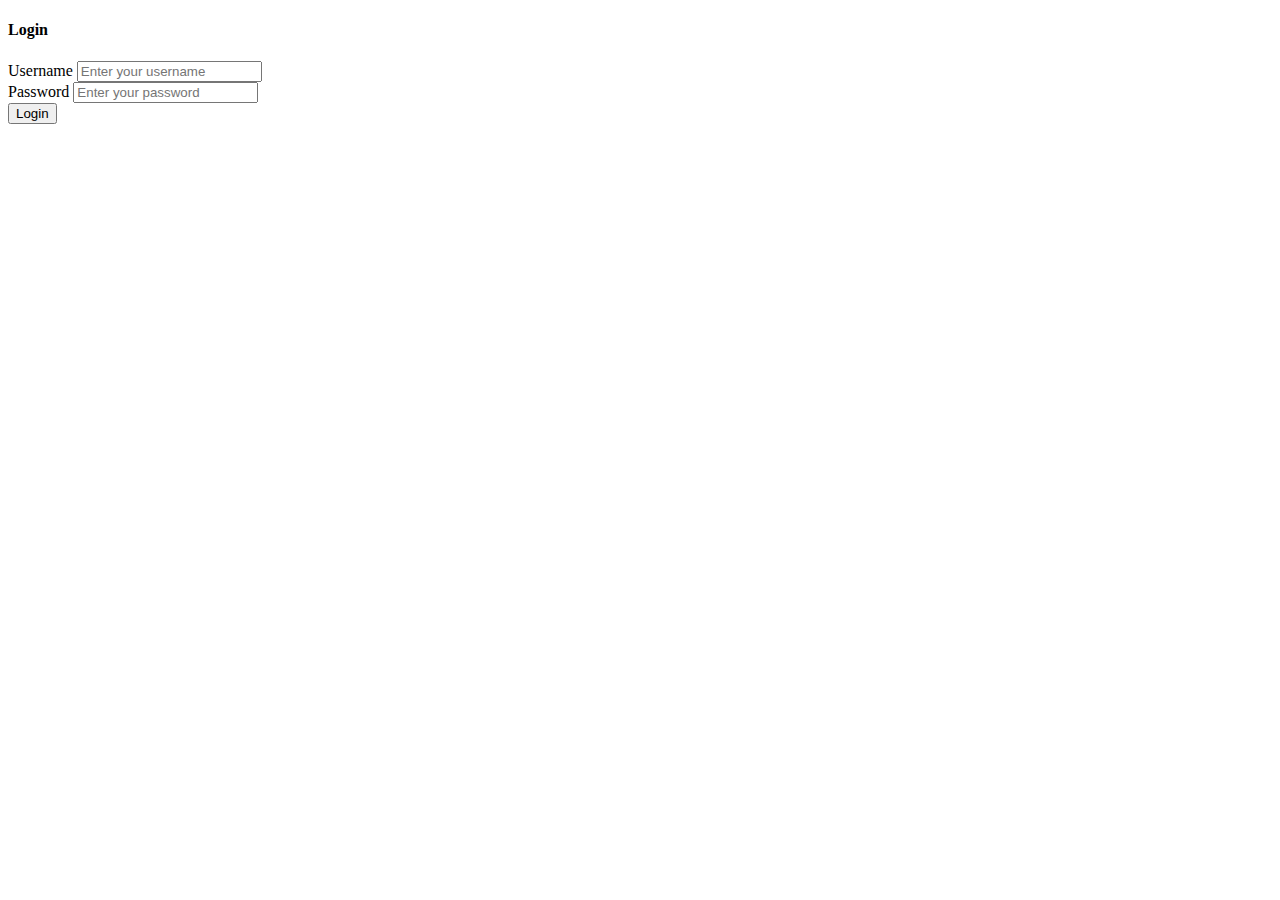
<file: login1.html>
<!DOCTYPE html>
<html lang="en">

<head>
  <meta charset="UTF-8">
  <meta name="viewport" content="width=device-width, initial-scale=1.0">
  <link rel="stylesheet" href="https://cdn.jsdelivr.net/npm/bootstrap@5.3.0/dist/css/bootstrap.min.css" rel="stylesheet" integrity="sha384-9ndCyUaIbzAi2FUVXJi0CjmCapSmO7SnpJef0486qhLnuZ2cdeRhO02iuK6FUUVM" crossorigin="anonymous">
  <title>Login</title>
</head>

<body>
  <div class="container">
    <div class="row justify-content-center mt-5">
      <div class="col-md-6">
        <div class="card">
          <div class="card-header">
            <h4>Login</h4>
          </div>
          <div class="card-body">
            <form>
              <div class="form-group">
                <label for="username">Username</label>
                <input type="text" class="form-control" id="username" placeholder="Enter your username">
              </div>
              <div class="form-group">
                <label for="password">Password</label>
                <input type="password" class="form-control" id="password" placeholder="Enter your password">
              </div>
              <button type="submit" class="btn btn-primary">Login</button>
            </form>
          </div>
        </div>
      </div>
    </div>
  </div>

  <script src="https://code.jquery.com/jquery-3.5.1.slim.min.js"></script>
  <script src="https://cdn.jsdelivr.net/npm/@popperjs/core@2.5.4/dist/umd/popper.min.js"></script>
  <script src="https://cdn.jsdelivr.net/npm/bootstrap@5.3.0/dist/js/bootstrap.bundle.min.js" integrity="sha384-geWF76RCwLtnZ8qwWowPQNguL3RmwHVBC9FhGdlKrxdiJJigb/j/68SIy3Te4Bkz" crossorigin="anonymous"></script>
</body>

</html>
</file>
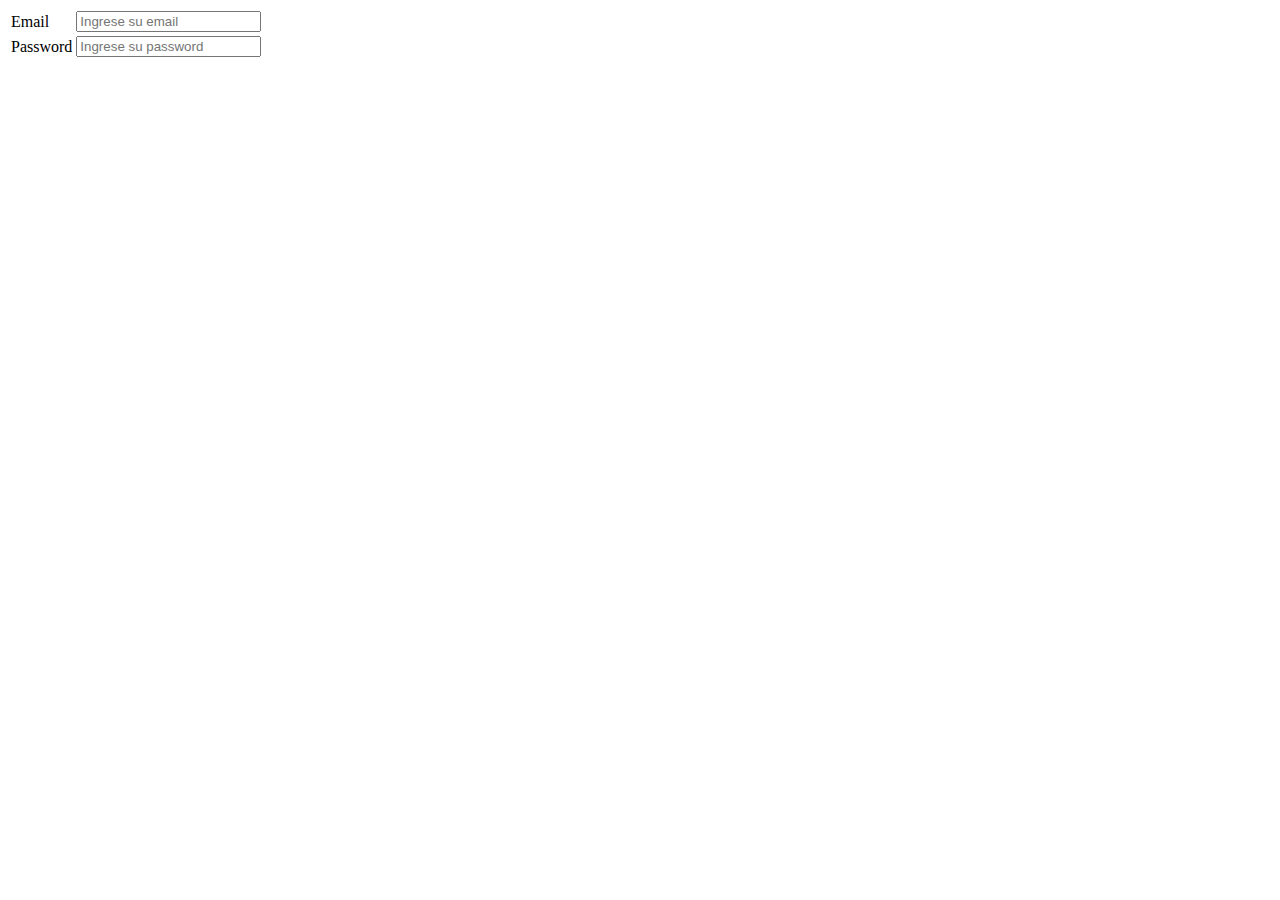
<file: signup2.html>
<!DOCTYPE html>
<html lang="en">
<head>
    <meta charset="UTF-8">
    <meta http-equiv="X-UA-Compatible" content="IE=edge">
    <meta name="viewport" content="width=device-width, initial-scale=1.0">
    <title>Signup Page 2</title>
</head>
<body>
    <table>
        <tr>
            <td>Email</td>
            <td><input type="email" placeholder="Ingrese su email"></td>
        </tr>
        <tr>
            <td>Password</td>
            <td><input type="password" placeholder="Ingrese su password"></td>
        </tr>
    </table>
</body>
</html>
</file>
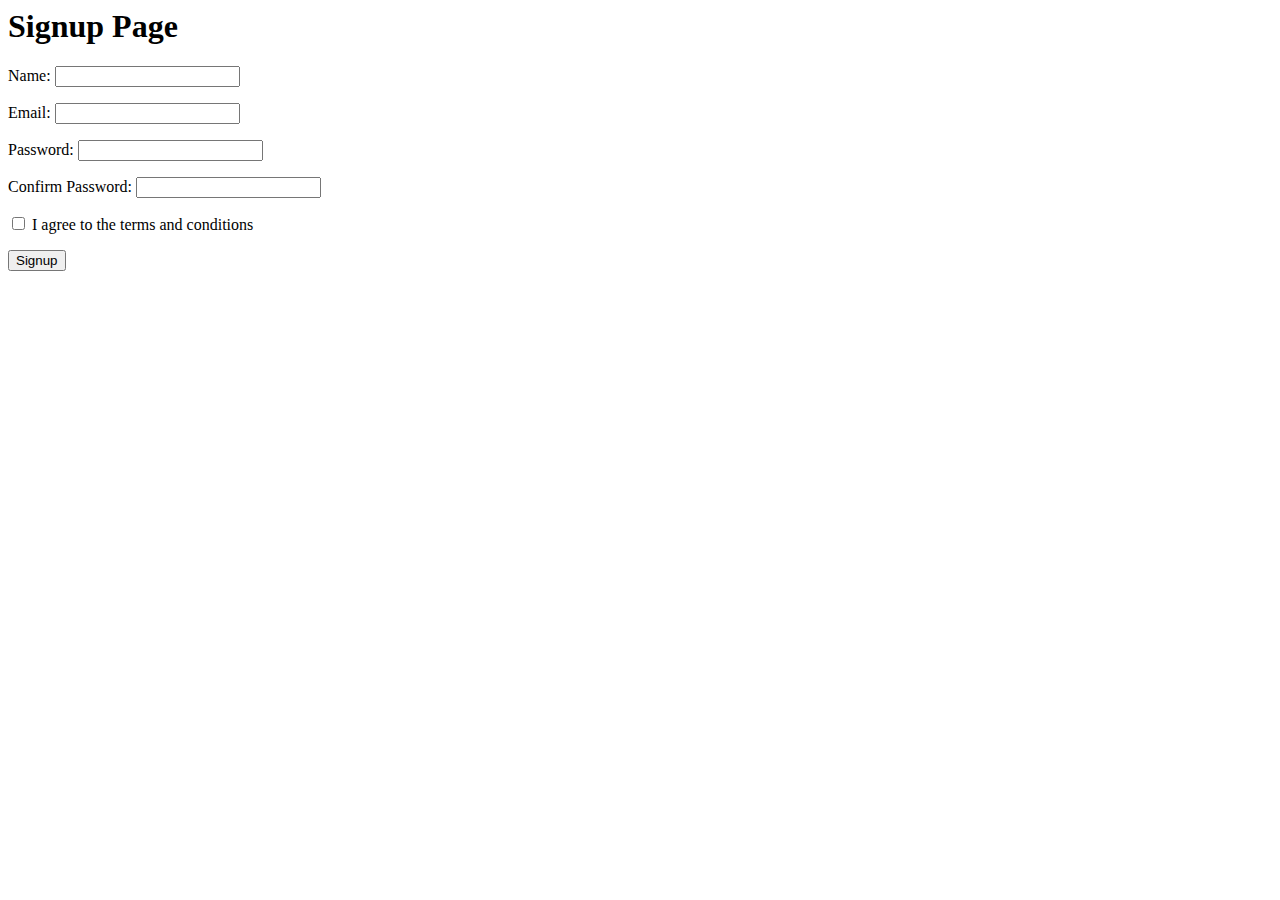
<file: signup3.html>
<html>
<head>
    <title>Signup Page 3 bing</title>
</head>
<body>
    <h1>Signup Page</h1>
    <form action="/signup" method="POST">
        <p>
            <label for="name">Name:</label>
            <input type="text" id="name" name="name" required>
        </p>
        <p>
            <label for="email">Email:</label>
            <input type="email" id="email" name="email" required>
        </p>
        <p>
            <label for="password">Password:</label>
            <input type="password" id="password" name="password" required>
        </p>
        <p>
            <label for="confirm_password">Confirm Password:</label>
            <input type="password" id="confirm_password" name="confirm_password" required>
        </p>
        <p>
            <input type="checkbox" id="terms" name="terms" required>
            <label for="terms">I agree to the terms and conditions</label>
        </p>
        <p>
            <input type="submit" value="Signup">
        </p>
    </form>

    
</body>
</html>
</file>
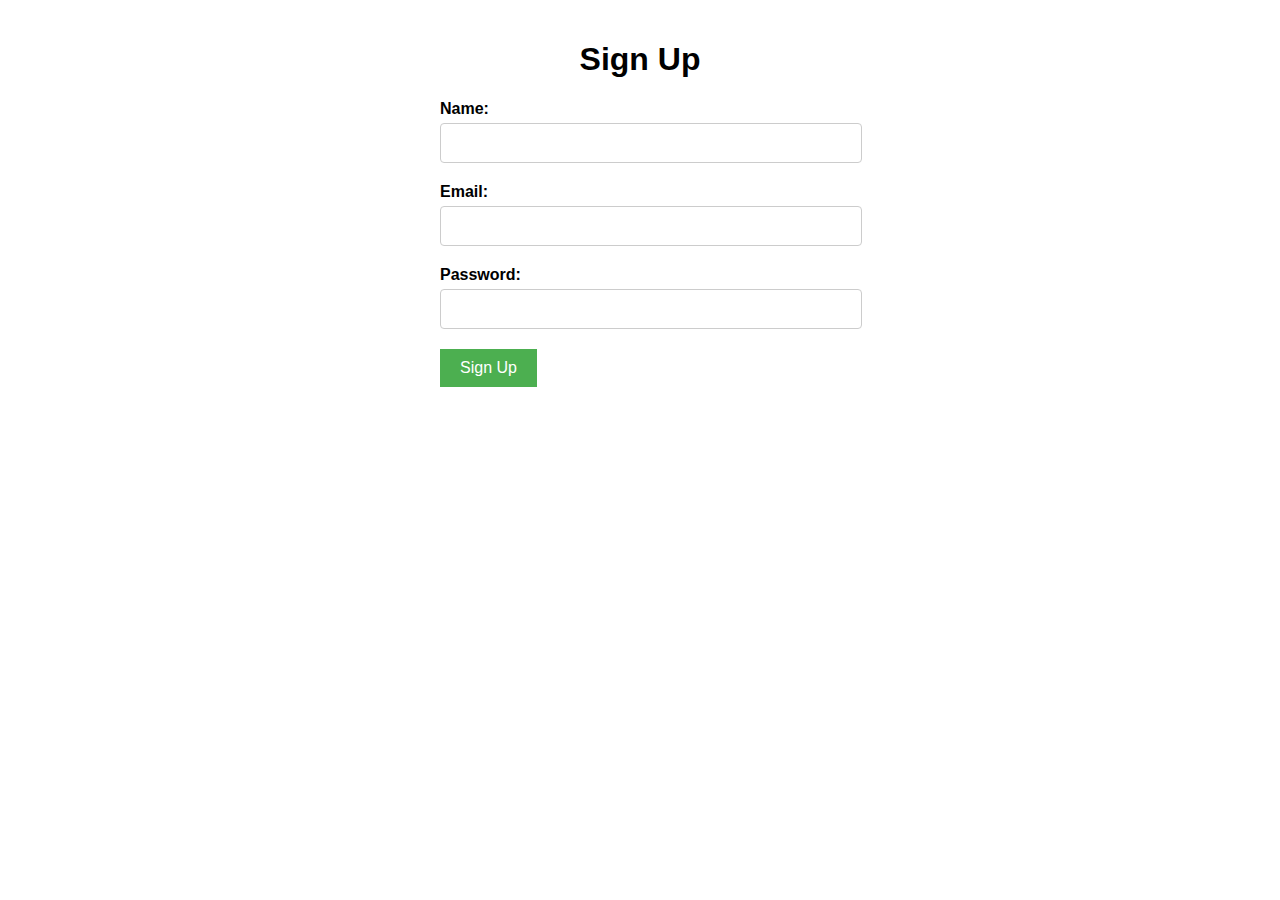
<file: signup4.html>
<!DOCTYPE html>
<html>
<head>
  <title>Sign Up chatgpt</title>
  <style>
    body {
      font-family: Arial, sans-serif;
      margin: 0;
      padding: 20px;
    }

    h1 {
      text-align: center;
    }

    .container {
      max-width: 400px;
      margin: 0 auto;
    }

    .form-group {
      margin-bottom: 20px;
    }

    label {
      display: block;
      margin-bottom: 5px;
      font-weight: bold;
    }

    input[type="text"],
    input[type="email"],
    input[type="password"] {
      width: 100%;
      padding: 10px;
      font-size: 16px;
      border: 1px solid #ccc;
      border-radius: 4px;
    }

    input[type="submit"] {
      background-color: #4CAF50;
      color: white;
      border: none;
      padding: 10px 20px;
      font-size: 16px;
      cursor: pointer;
    }

    input[type="submit"]:hover {
      background-color: #45a049;
    }
  </style>
</head>
<body>
  <div class="container">
    <h1>Sign Up</h1>
    <form action="signup.php" method="post">
      <div class="form-group">
        <label for="name">Name:</label>
        <input type="text" id="name" name="name" required>
      </div>
      <div class="form-group">
        <label for="email">Email:</label>
        <input type="email" id="email" name="email" required>
      </div>
      <div class="form-group">
        <label for="password">Password:</label>
        <input type="password" id="password" name="password" required>
      </div>
      <div class="form-group">
        <input type="submit" value="Sign Up">
      </div>
    </form>
  </div>
</body>
</html>
</file>
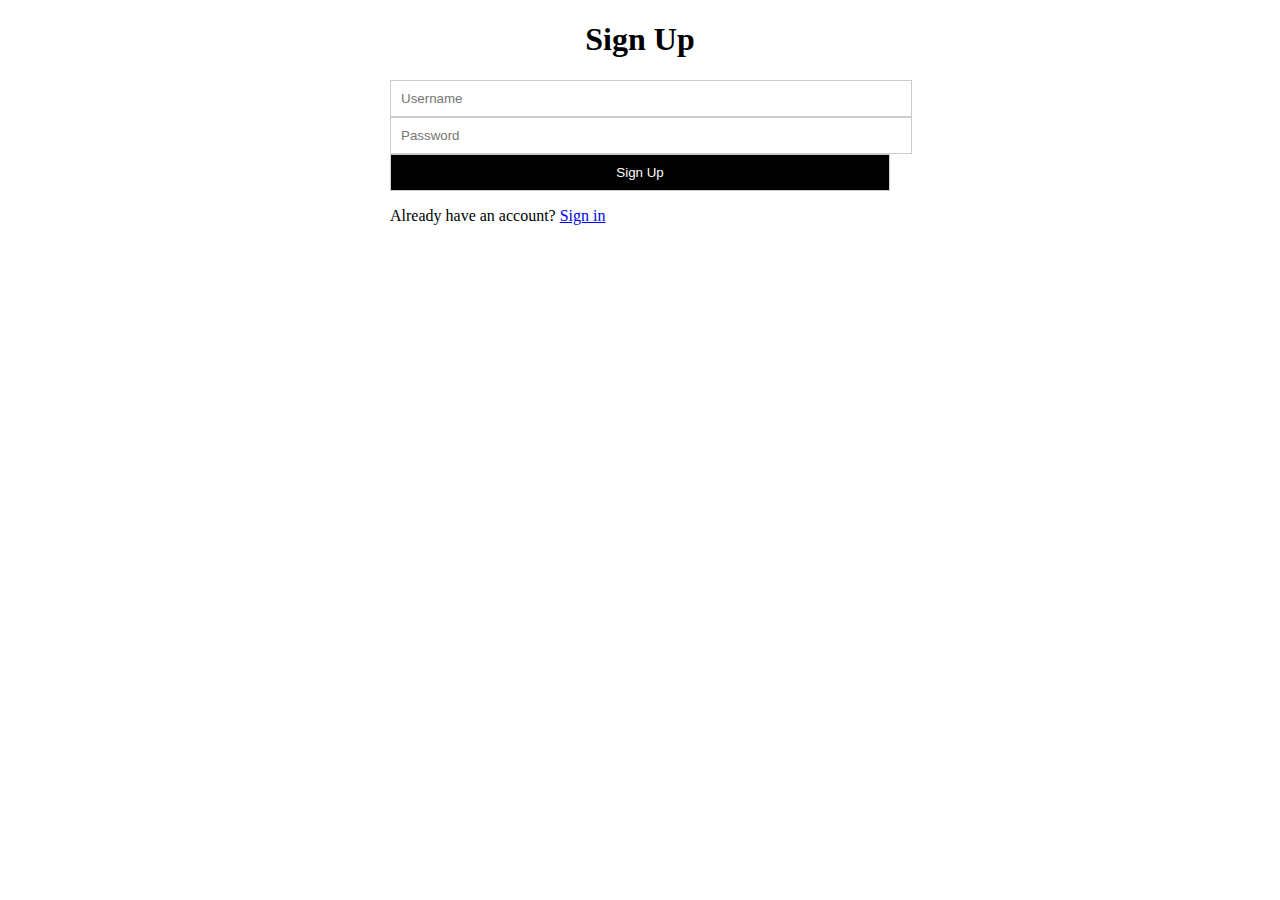
<file: signup5.html>
<!DOCTYPE html>
<html>
<head>
  <title>Sign Up bard</title>
  <style>
    .container {
      width: 500px;
      margin: 0 auto;
    }

    h1 {
      text-align: center;
    }

    input {
      width: 100%;
      padding: 10px;
      border: 1px solid #ccc;
    }

    input[type="submit"] {
      background-color: #000;
      color: #fff;
      cursor: pointer;
    }
  </style>
</head>
<body>
  <div class="container">
    <h1>Sign Up</h1>
    <form action="signup.php" method="post">
      <input type="text" name="username" placeholder="Username">
      <input type="password" name="password" placeholder="Password">
      <input type="submit" value="Sign Up">
    </form>
    <p>Already have an account? <a href="login.php">Sign in</a></p>
  </div>
</body>
</html>
</file>
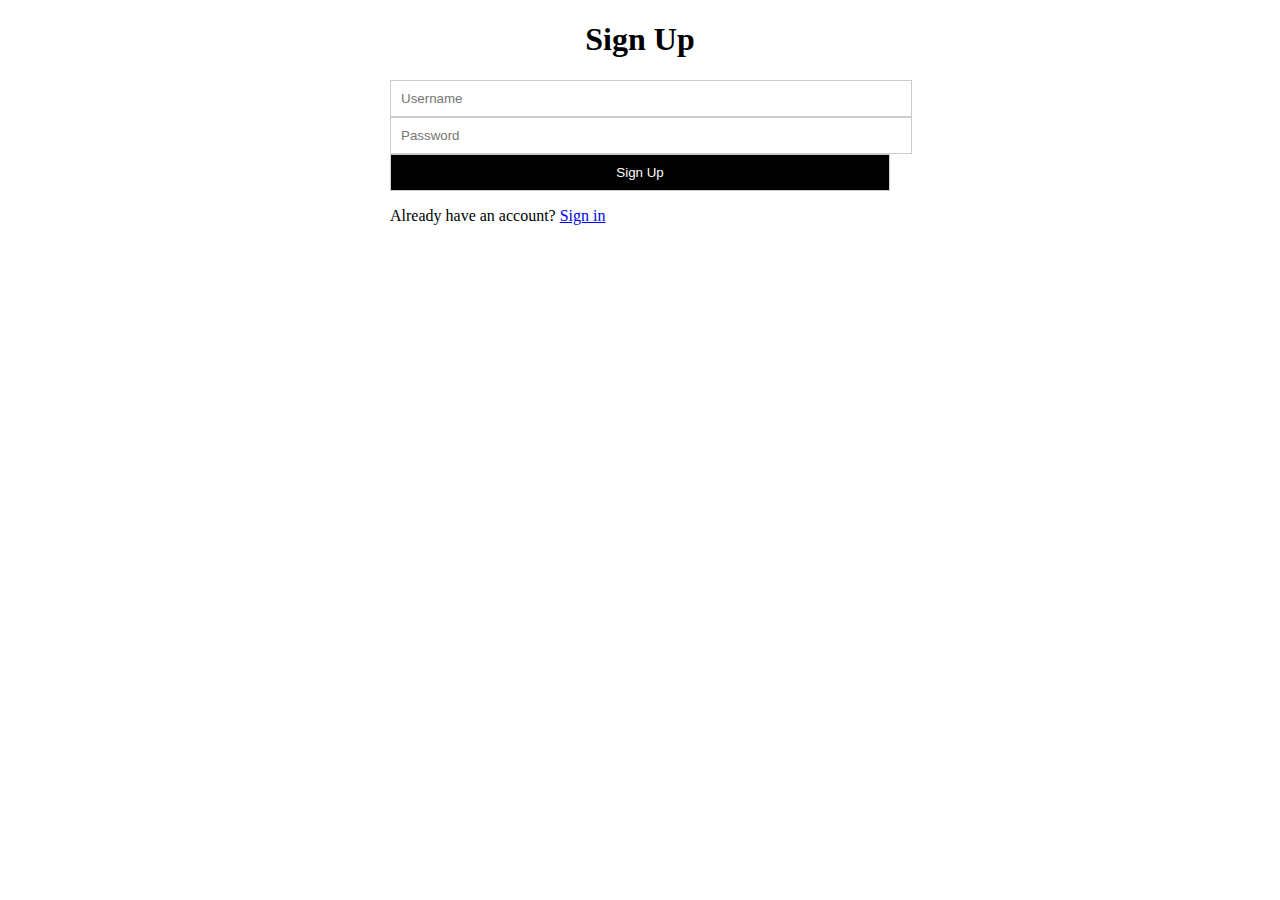
<file: signup6.html>
<!DOCTYPE html>
<html>
<head>
  <title>Sign Up</title>
  <link rel="stylesheet" href="style.css">
</head>
<body>
  <div class="container">
    <h1>Sign Up</h1>
    <form action="signup.php" method="post">
      <input type="text" name="username" placeholder="Username">
      <input type="password" name="password" placeholder="Password">
      <input type="submit" value="Sign Up">
    </form>
    <p>Already have an account? <a href="login.php">Sign in</a></p>
  </div>
</body>
</html>
</file>
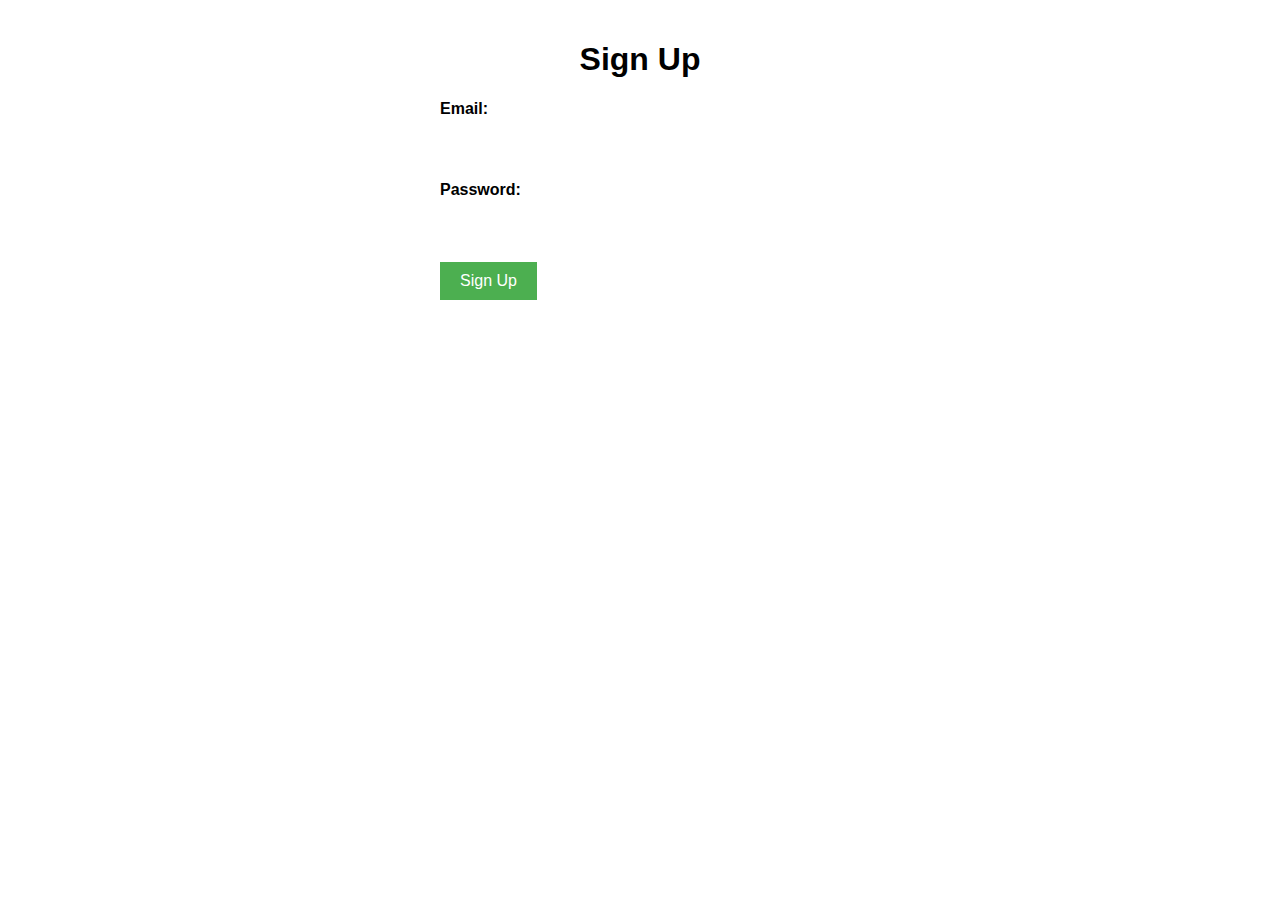
<file: signup7.html>
<!DOCTYPE html>
<html>
<head>
  <title>Sign Up</title>
  <style>
    body {
      font-family: Arial, sans-serif;
      margin: 0;
      padding: 20px;
    }

    h1 {
      text-align: center;
    }

    .container {
      max-width: 400px;
      margin: 0 auto;
    }

    .form-group {
      margin-bottom: 20px;
    }

    label {
      display: block;
      margin-bottom: 5px;
      font-weight: bold;
    }

    input[type="text"],
    input[type="email"],
    input[type="password"] {
      width: 100%;
      padding: 10px;
      font-size: 16px;
      border: none;
      border-radius: 4px;
      background-image: url('https://example.com/email-icon.png');
      background-position: 10px center;
      background-repeat: no-repeat;
      padding-left: 40px;
    }

    input[type="password"] {
      background-image: url('https://example.com/password-icon.png');
    }

    input[type="submit"] {
      background-color: #4CAF50;
      color: white;
      border: none;
      padding: 10px 20px;
      font-size: 16px;
      cursor: pointer;
    }

    input[type="submit"]:hover {
      background-color: #45a049;
    }
  </style>
</head>
<body>
  <div class="container">
    <h1>Sign Up</h1>
    <form action="signup.php" method="post">
      <div class="form-group">
        <label for="email">Email:</label>
        <input type="email" id="email" name="email" required>
      </div>
      <div class="form-group">
        <label for="password">Password:</label>
        <input type="password" id="password" name="password" required>
      </div>
      <div class="form-group">
        <input type="submit" value="Sign Up">
      </div>
    </form>
  </div>
</body>
</html>
</file>
<file: style.css>
.container {
    width: 500px;
    margin: 0 auto;
  }
  
  h1 {
    text-align: center;
  }
  
  input {
    width: 100%;
    padding: 10px;
    border: 1px solid #ccc;
  }
  
  input[type="submit"] {
    background-color: #000;
    color: #fff;
    cursor: pointer;
  }
</file>
